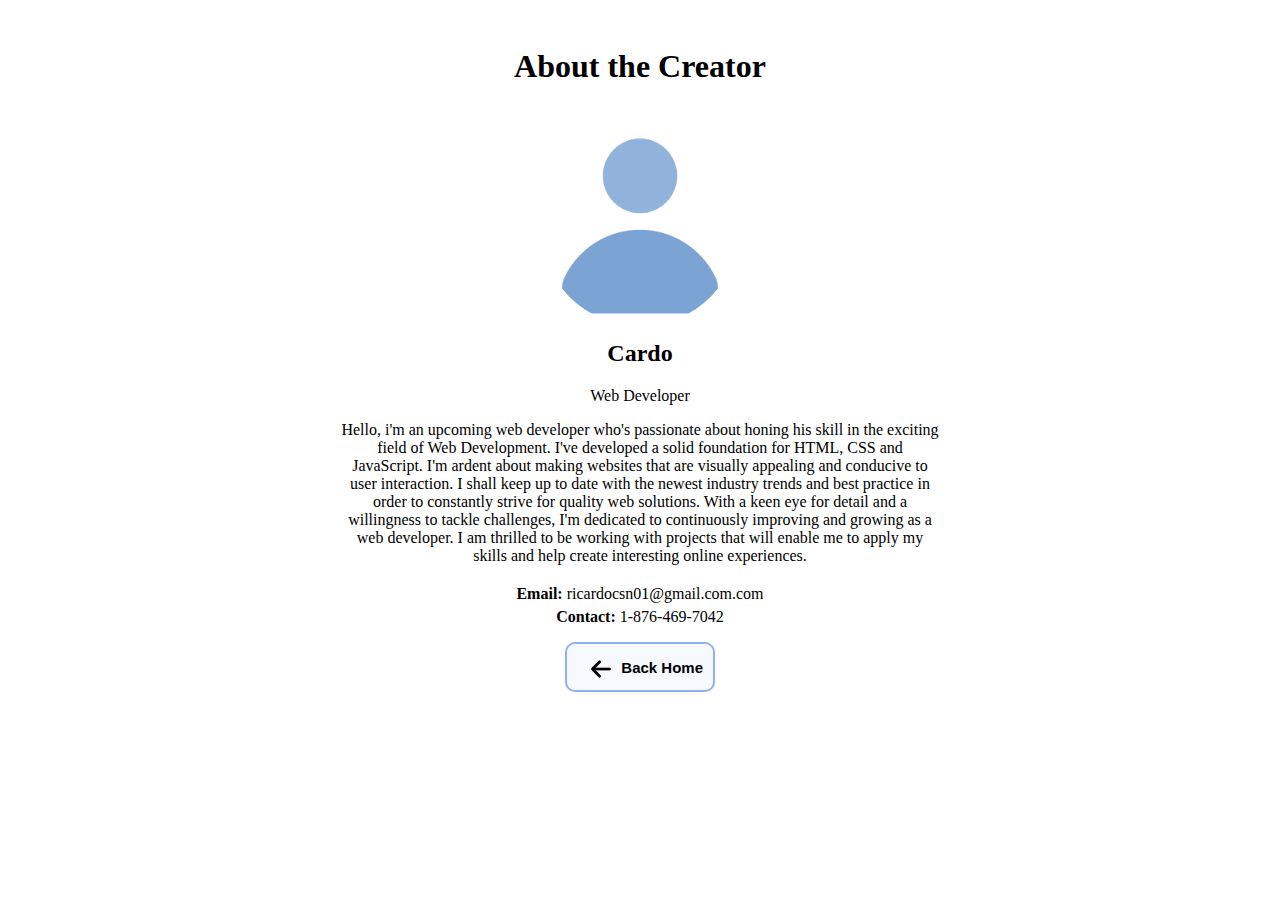
<file: index.html>
<!DOCTYPE html>
<html>

<head>
    <meta name = "viewport" content="width = device-width, viewport-fit=cover">
    <link rel="icon" href="images/photo-output (10).PNG" type="image/png">
    <link rel = "stylesheet" href="Cardo.css">
    <meta property="og:title" content="Linstead Development Area Committee">
    <meta property="og:image" content="https://github.com/NewPerson10/LDAC-Home/raw/main/images/photo-output%20(10).PNG">

</head>
<div class="creator-container">
    <h1>About the Creator</h1>
    <img src="images/user.png" alt="Creator Avatar">
    <h2>Cardo</h2>
    <p>Web Developer</p>
    <p> Hello, i'm an upcoming web developer who's passionate about honing his skill in the exciting field of Web Development. I've developed a solid foundation for HTML, CSS and JavaScript. I'm ardent about making websites that are visually appealing and conducive to user interaction. I shall keep up to date with the newest industry trends and best practice in order to constantly strive for quality web solutions. With a keen eye for detail and a willingness to tackle challenges, I'm dedicated to continuously improving and growing as a web developer. I am thrilled to be working with projects that will enable me to apply my skills and help create interesting online experiences.</p>
    <ul>
      <li><b>Email:</b> ricardocsn01@gmail.com.com</li>
      <li><b>Contact:</b> 1-876-469-7042</li>
      <!---
      <li>Website: <a href="http://www.example.com">www.example.com</a></li>
      <li>Instagram: <a href="http://www.twitter.com/johndoe">@johndoe</a></li>
      --->
    </ul>

    <button class="back" ><a href="https://newperson10.github.io/LDAC/"><img src="images/arrow1.png"> Back Home </a></button>
  </div>


<body>





</body>
</html>
</file>
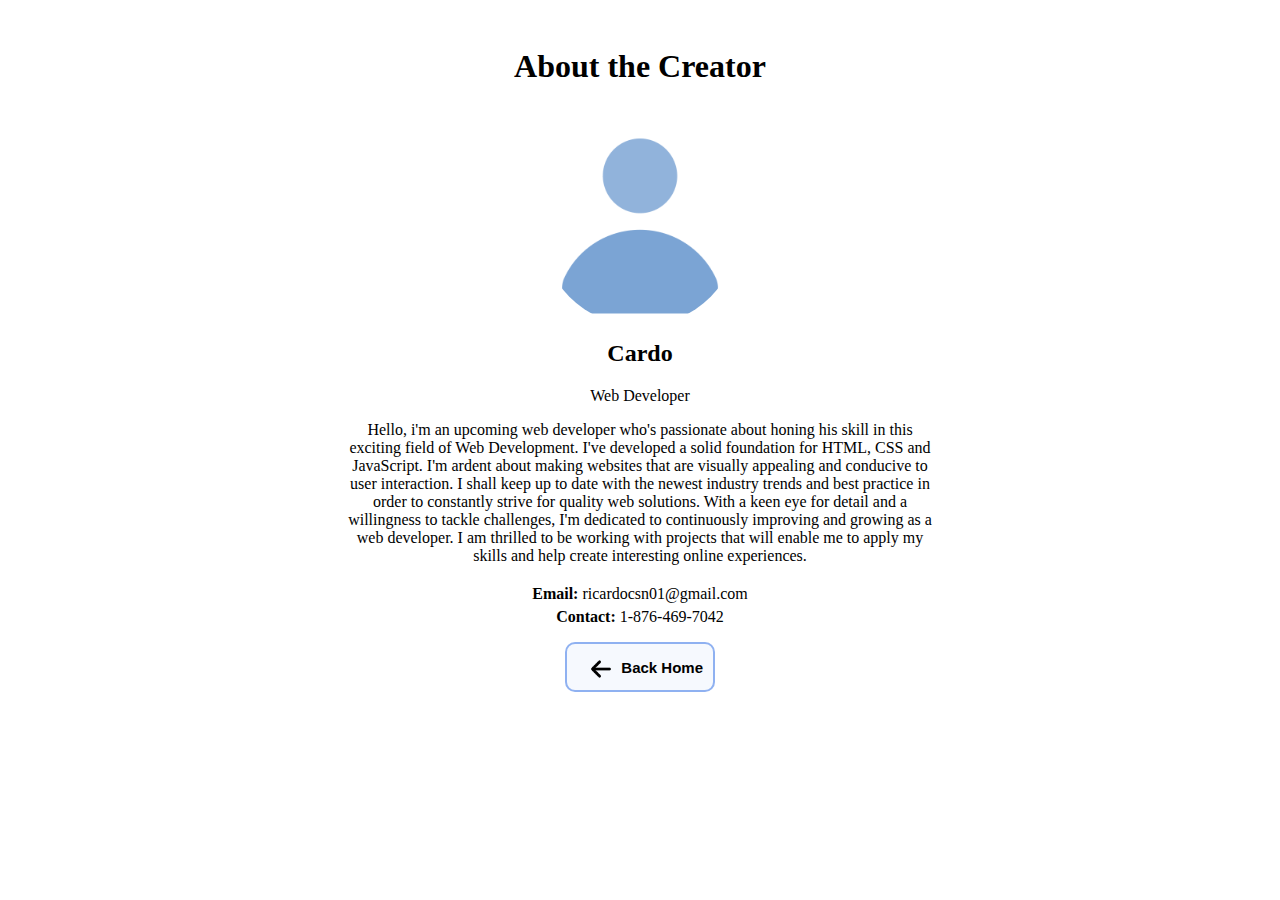
<file: Cardo.html>
<!DOCTYPE html>
<html>

<head>
    <meta name = "viewport" content="width = device-width, viewport-fit=cover">
    <link rel="icon" href="images/photo-output (10).PNG" type="image/png">
    <link rel = "stylesheet" href="Cardo.css">
    <meta property="og:title" content="Linstead Development Area Committee">
    <meta property="og:image" content="https://github.com/NewPerson10/LDAC-Home/raw/main/images/photo-output%20(10).PNG">

</head>
<div class="creator-container">
    <h1>About the Creator</h1>
    <img src="images/user.png" alt="Creator Avatar">
    <h2>Cardo</h2>
    <p>Web Developer</p>
    <p> Hello, i'm an upcoming web developer who's passionate about honing his skill in this exciting field of Web Development. I've developed a solid foundation for HTML, CSS and JavaScript. I'm ardent about making websites that are visually appealing and conducive to user interaction. I shall keep up to date with the newest industry trends and best practice in order to constantly strive for quality web solutions. With a keen eye for detail and a willingness to tackle challenges, I'm dedicated to continuously improving and growing as a web developer. I am thrilled to be working with projects that will enable me to apply my skills and help create interesting online experiences.</p>
    <ul>
      <li><b>Email:</b> ricardocsn01@gmail.com</li>
      <li><b>Contact:</b> 1-876-469-7042</li>
      <!---
      <li>Website: <a href="http://www.example.com">www.example.com</a></li>
      <li>Instagram: <a href="http://www.twitter.com/johndoe">@johndoe</a></li>
      --->
    </ul>

    <button class="back" ><a href="https://newperson10.github.io/LDAC/"><img src="images/arrow1.png"> Back Home </a></button>
  </div>


<body>





</body>
</html>
</file>
<file: Cardo.css>
.creator-container {
    text-align: center;
    max-width: 600px;
    margin: 0 auto;
    padding: 20px;
  }
  
  img {
    width: 200px;
    border-radius: 50%;
    margin-top: 20px;
  }
  
  h1 {
    margin-top: 20px;
  }
  
  h2 {
    margin-top: 10px;
  }
  
  p {
    margin-bottom: 10px;
  }
  
  ul {
    list-style-type: none;
    padding: 0;
    margin-top: 20px;
  }
  
  li {
    margin-bottom: 5px;
  }
  
  a {
    text-decoration: none;
    color: #0066cc;
  }
  
  a:hover {
    text-decoration: underline;
  }
  .back{
    background-color: #5488e90d;
    padding: 10px;
    text-align: right;
    text-decoration: none;
    display: inline-block;
    font-size: 15px;
    cursor: pointer;
    height: 50px;
    width: 150px;
    border-radius: 10px;
    border: 2px solid black;
    border-color: #5488e9a3;
    font-weight: bolder;
    margin-bottom: 50px;
}
.back img{
    width: 20px;
    position: absolute;
    margin-left: -30px;
    margin-top: 0px;
}
.back a{
    text-decoration: none;
    color: black;
}
</file>
